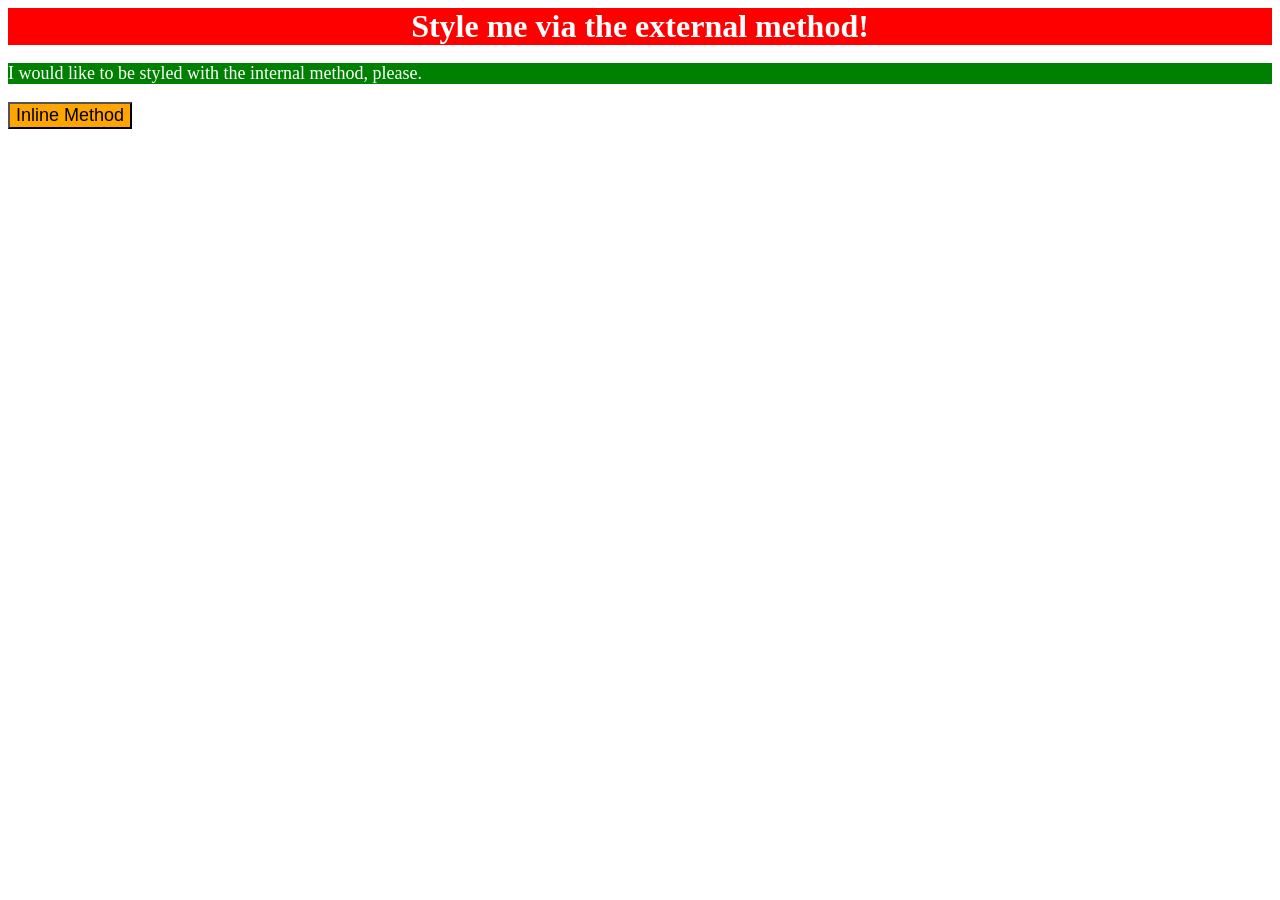
<file: foundations/intro-to-css/01-css-methods/index.html>
<!DOCTYPE html>
<html lang="en">
  <head>
    <meta charset="UTF-8">
    <meta http-equiv="X-UA-Compatible" content="IE=edge">
    <meta name="viewport" content="width=device-width, initial-scale=1.0">
    <title>Methods for Adding CSS</title>
    <link rel="stylesheet" href="style.css">
    <style>
      p {
        background-color: green;
        color: white;
        font-size: 18px;
      }
    </style>
  </head>
  <body>
    <div>Style me via the external method!</div>
    <p>I would like to be styled with the internal method, please.</p>
    <button style="background-color: orange; font-size: 18px;">Inline Method</button>
  </body>
</html>
</file>
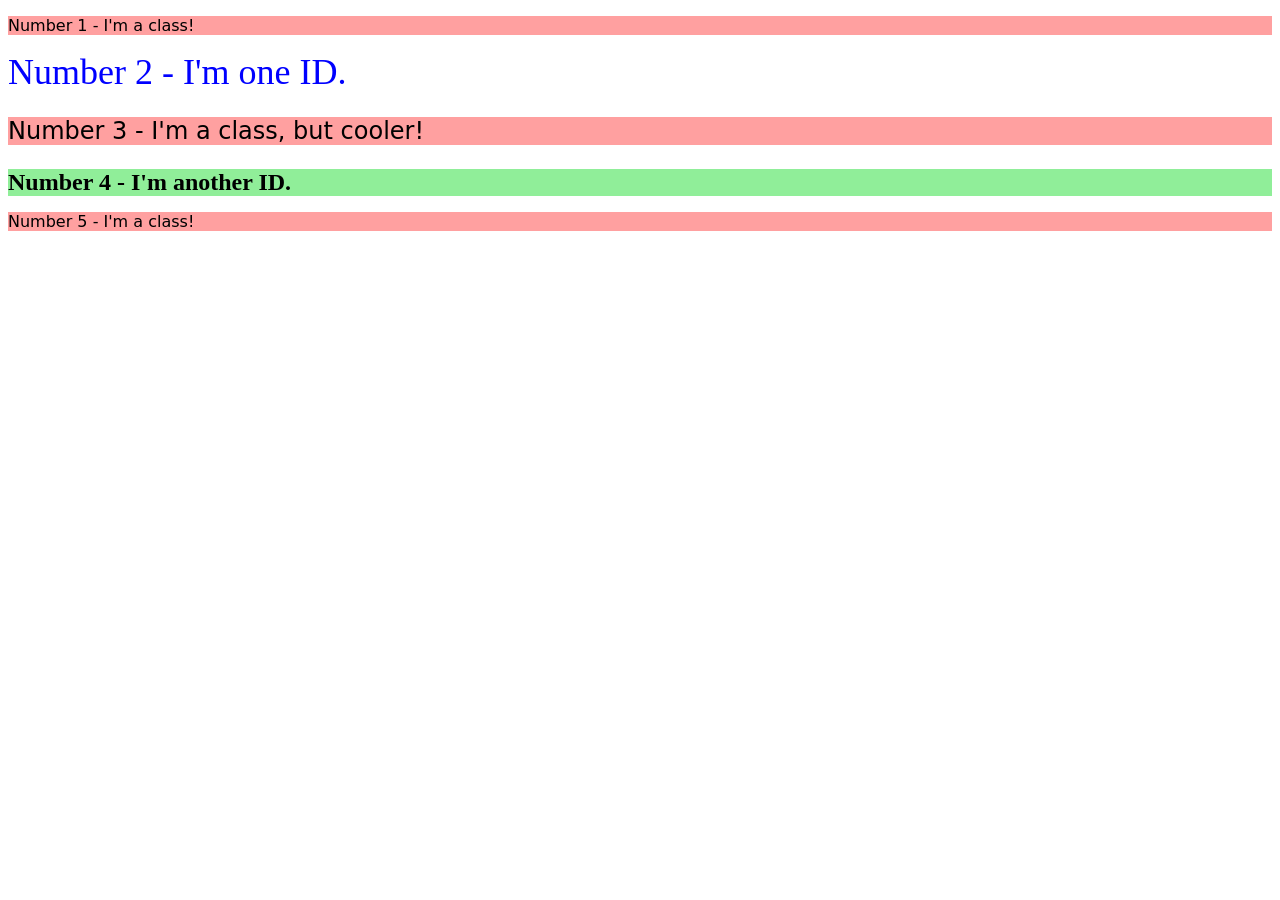
<file: foundations/intro-to-css/02-class-id-selectors/index.html>
<!DOCTYPE html>
<html lang="en">
  <head>
    <meta charset="UTF-8">
    <meta http-equiv="X-UA-Compatible" content="IE=edge">
    <meta name="viewport" content="width=device-width, initial-scale=1.0">
    <title>Class and ID Selectors</title>
    <link rel="stylesheet" href="style.css">
  </head>
  <body>
    <p class="paragraph">Number 1 - I'm a class!</p>
    <div id="number-two">Number 2 - I'm one ID.</div>
    <p class="paragraph third">Number 3 - I'm a class, but cooler!</p>
    <div id="number-four">Number 4 - I'm another ID.</div>
    <p class="paragraph">Number 5 - I'm a class!</p>
  </body>
</html>
</file>
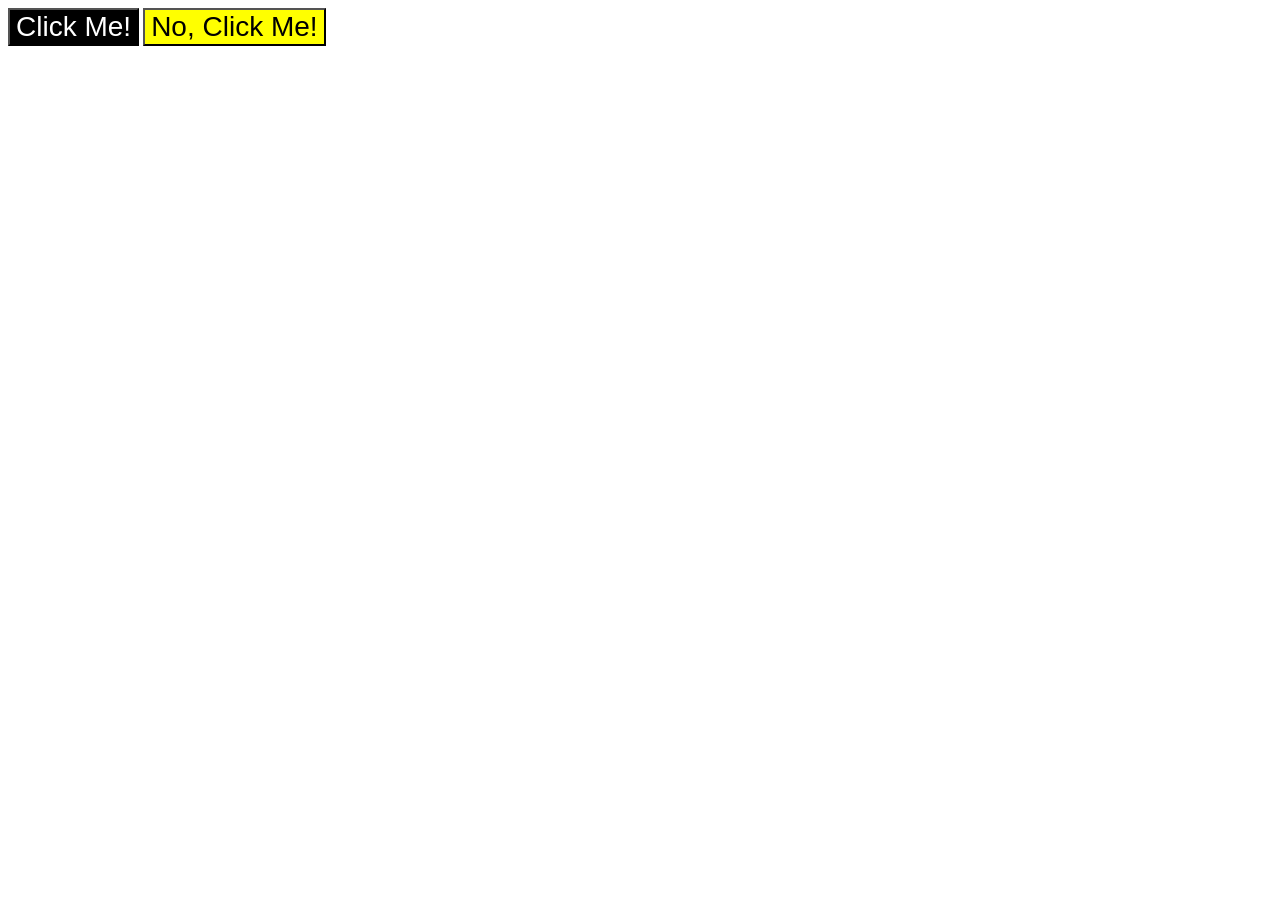
<file: foundations/intro-to-css/03-grouping-selectors/index.html>
<!DOCTYPE html>
<html lang="en">
  <head>
    <meta charset="UTF-8">
    <meta http-equiv="X-UA-Compatible" content="IE=edge">
    <meta name="viewport" content="width=device-width, initial-scale=1.0">
    <title>Grouping Selectors</title>
    <link rel="stylesheet" href="style.css">
  </head>
  <body>
    <button class="button btn1">Click Me!</button>
    <button class="button btn2">No, Click Me!</button>
  </body>
</html>
</file>
<file: foundations/intro-to-css/01-css-methods/style.css>
div {
    background-color: red;
    color: white;
    font-size: 32px;
    text-align: center;
    font-weight: bold;
}
</file>
<file: foundations/intro-to-css/02-class-id-selectors/style.css>
/* Add CSS Styling */

.paragraph {
    background-color: #FFA0A0;
    font-family: Verdana, "DejaVu Sans", sans-serif;
}


#number-four,
.paragraph.third {
    font-size: 24px;
}

#number-two{
    color: #0000ff;
    font-size: 36px;
}

#number-four{
    background-color: #90ee99;
    font-weight: bold;
}
}
</file>
<file: foundations/intro-to-css/03-grouping-selectors/style.css>
/* Add CSS Styling */
.button.btn1 {
    background-color: black;
    color: white;
}

.button.btn2 {
    background-color: yellow;
}

.button.btn1,
.button.btn2 {
    font-size: 28px;
    font-family: Helvetica, 'Times New Roman', sans-serif;
}
</file>
